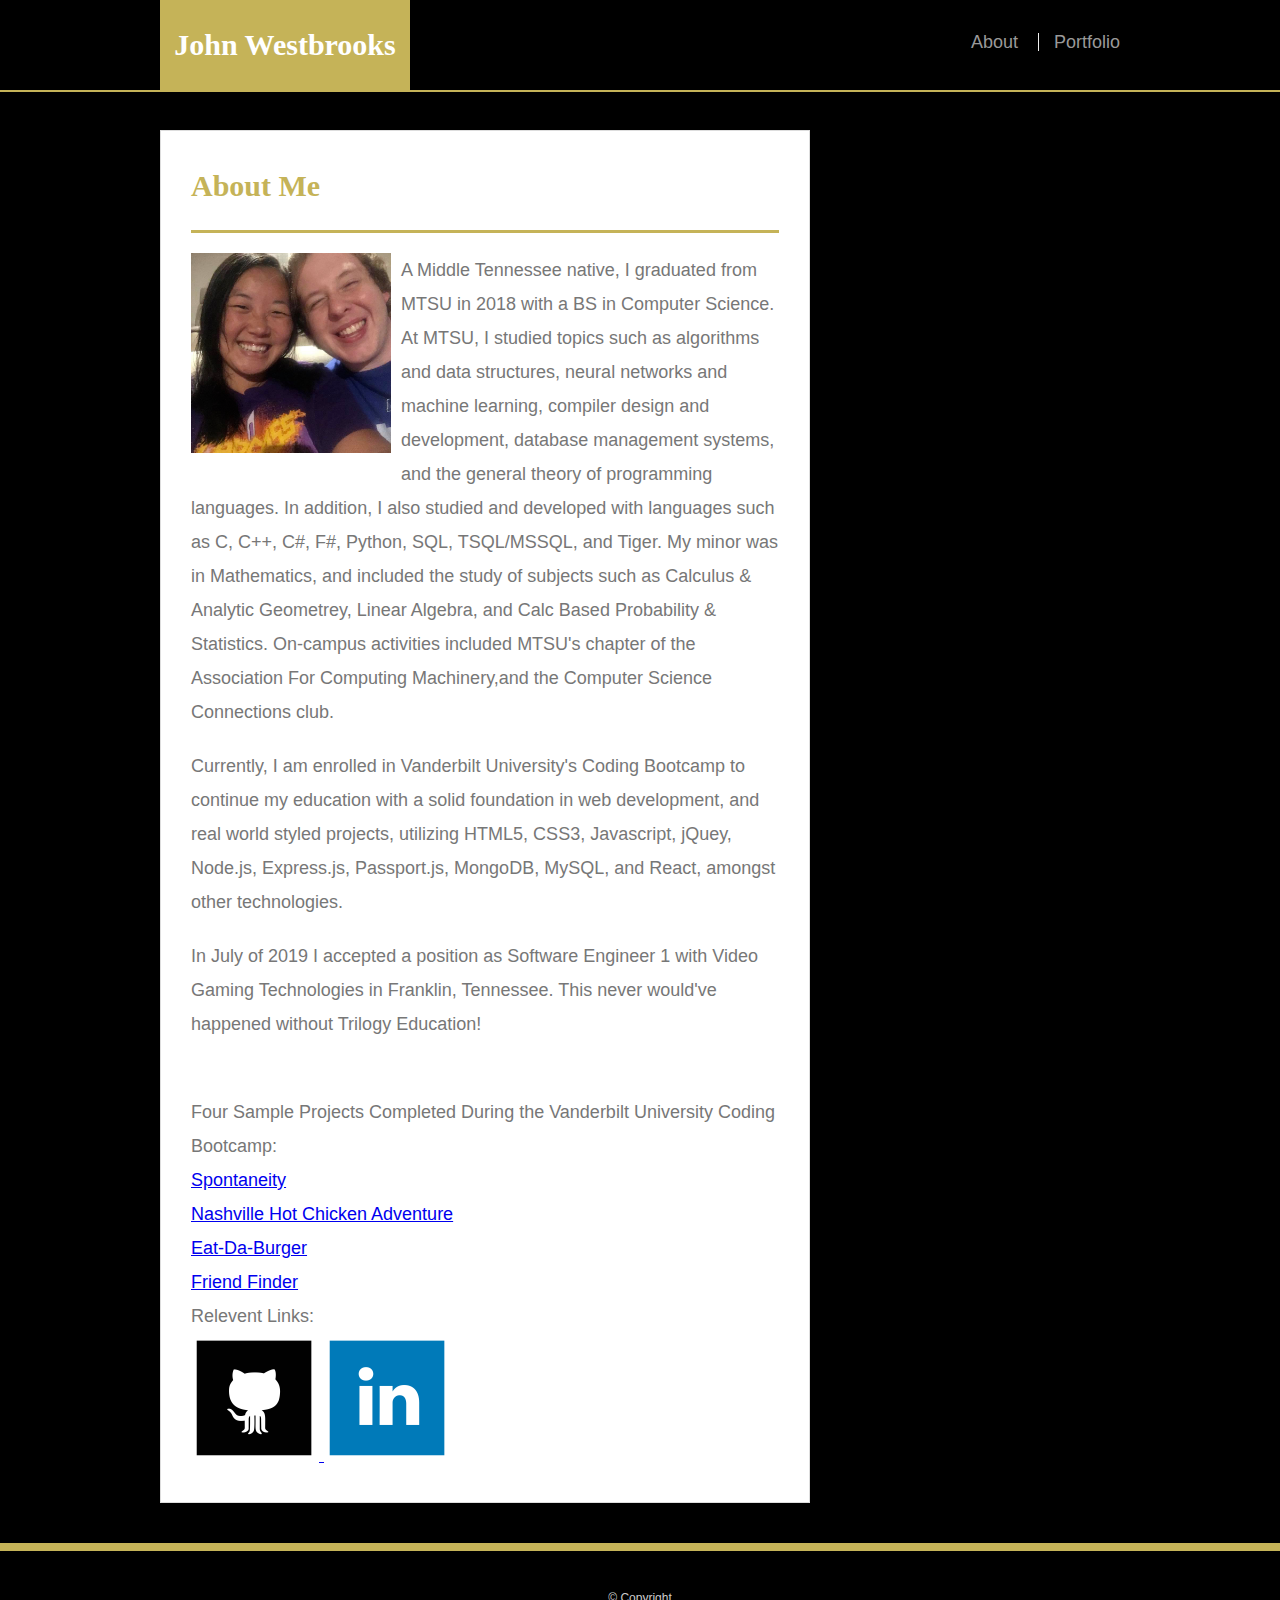
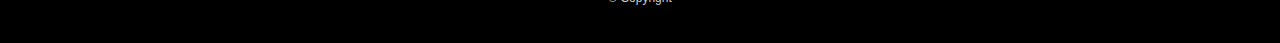
<file: index.html>
<!doctype html>
<html lang="en-us">
<head>
  <meta charset="UTF-8">
  <meta name="viewport" content="width=device-width, initial-scale=1.0">
  <title>About | Your Name</title>
  <link rel="stylesheet" type="text/css" href="assets/css/style.css">
</head>
<body>

<div class="wrapper">

  <header id="masthead">
    <div class="container">
      <a href="index.html" id="logo">John Westbrooks</a>
      <nav>
        <ul>
          <li><a href="index.html">About</a></li>
          <li><a href="portfolio.html">Portfolio</a></li>
        </ul>
      </nav>
    </div>
  </header>

  <main class="container">
    <section class="main-section">
      <h1>About Me</h1>

      <img src="assets/imgs/Jalissa.jpg" alt="selfie" id="about-image" id="about-image"/>

      <p> A Middle Tennessee native, I graduated from MTSU in 2018 with a BS in Computer Science. At MTSU, I studied topics such as algorithms and data structures, neural networks
            and machine learning, compiler design and development, database management systems, and the general theory of programming languages. In addition, I also studied and developed with languages such as
            C, C++, C#, F#, Python, SQL, TSQL/MSSQL, and Tiger. My minor was in Mathematics, and included the study of subjects such as Calculus & Analytic Geometrey, Linear Algebra, and Calc Based 
            Probability & Statistics. On-campus activities included MTSU's chapter of the Association For Computing Machinery,and the Computer Science Connections club.</p>
            
            <p>Currently, I am enrolled in Vanderbilt University's Coding Bootcamp to continue my education 
            with a solid foundation in web development, and real world styled projects, utilizing HTML5, CSS3, Javascript, jQuey, Node.js, Express.js,
             Passport.js, MongoDB, MySQL, and React, amongst other technologies.</p>
             
             <p>In July of 2019 I accepted a position as Software Engineer 1 with Video Gaming Technologies in Franklin, Tennessee. This never would've happened without Trilogy Education!</p>
                  <br />
                <h5>Four Sample Projects Completed During the Vanderbilt University Coding Bootcamp:</h5>
                <ul>
                    <li><a href="https://jquest92.github.io/project1/index.html" alt="Group Project 1" target="_blank">Spontaneity</a></li>
                        <li><a href="https://mysterious-scrubland-71212.herokuapp.com/" alt="Hot Chicken" target="_blank">Nashville Hot Chicken Adventure</a></li>
                        <li><a href="https://glacial-brushlands-93296.herokuapp.com" alt="Eat-Da-Burger" target="_blank">Eat-Da-Burger</a></li>
                        <li><a href="https://shielded-peak-66125.herokuapp.com" alt="Friend Finder" target="_blank">Friend Finder</a></li>
                </ul>
                <h5>Relevent Links:</h5>
            <a href="https://github.com/JQuest92/" alt="GitHub Account" target="_blank">
                <img class="img-fluid port-image" src="assets/imgs/github.png" alt="GitHub">
            </a>
            <a href="https://www.linkedin.com/in/john-westbrooks-3rd/" alt="LinkedIn Account" target="_blank">
                <img class="img-fluid port-image" src="assets/imgs/linkedin.png" alt="LinkedIn">
            </a>

    </section>

  </main>
  <div class="push"></div>
</div>

  <footer>
    <div class="container">
      &copy; Copyright
    </div>
  </footer>
</body>
</html>
</file>
<file: assets/css/style.css>
@import url("reset.css");

body {
  font-family: Arial, "Helvetica Neue", Helvetica, sans-serif;

  /* Typography */
  font-size: 18px;
  line-height: 34px;
  color: #777;

  /* Visual */
  
  background-color: #000;
}

* {
  /* Box-model */
  box-sizing: border-box;

  /* Positioning */
  margin: 0;
}

html,
body {
  height: 100%;
}

/* general */

.wrapper {
  height: auto !important;
  height: 100%;

  /* Box-model */
  min-height: 100%;

  /* Positioning */
  margin: 0 auto -100px;
}

.container {
  /* Box-model */
  width: 100%;
  max-width: 960px;

  /* Positioning */
  margin: 0 auto;
  clear: both;
}

h1,
h2,
h3,
p {
  margin-bottom: 20px;
}

p:last-child {
  margin-bottom: 0;
}

h1,
h2,
h3 {
  /* Typography */
  font-family: Georgia, Times, "Times New Roman", serif;
  font-weight: 700;
  color: #C5B358;
}

h1 {
  /* Box-model */
  padding-bottom: 20px;

  /* Typography */
  font-size: 30px;
  line-height: 49px;

  /* Visual */
  border-bottom: 3px solid #C5B358;
}

h2,
h3 {
  font-size: 22px;
}

/* header */

#masthead {
  position: fixed;
  z-index: 99;

  /* Box-model */
  width: 100%;

  /* Positioning */
  margin: 0 0 30px;
  overflow: auto;

  /* Typography */
  color: #fff;
  background: #000;

  /* Visual */
  border-bottom: 2px solid #C5B358;
}

#logo {
  float: left;

  /* Box-model */
  width: 250px;
  height: 90px;

  /* Typography */
  font-family: Georgia, Times, "Times New Roman", serif;
  font-size: 30px;
  font-weight: 700;
  line-height: 90px;
  color: #fff;
  text-align: center;
  text-decoration: none;

  /* Visual */
  background: #C5B358;
}

nav {
  /* Box-model */
  float: right;

  /* Positioning */
  margin-top: 25px;
}

nav li {
  display: inline-block;

  /* Box-model */
  padding-left: 15px;

  /* Positioning */
  margin-left: 15px;

  /* Typography */
  line-height: 18px;

  /* Visual */
  border-left: 1px solid #efefef;
}

nav a {
  /* Typography */
  color: #999;
  text-decoration: none;
}

nav a:hover {
  color: #666;
}

nav li:first-child {
  /* Box-model */
  padding-left: 0;

  /* Positioning */
  margin-left: 0;

  /* Visual */
  border-left: 0 none;
}

/* footer */

footer,
.push {
  height: 100px;
}

footer {
  /* Box-model */
  padding: 30px 0;

  /* Positioning */
  clear: both;
  font-size: 12px;

  /* Typography */
  color: #ccc;
  text-align: center;

  /* Visual */
  background: #000;
  border-top: 8px solid #C5B358;
}

/* sidebar */

.sidebar {
  float: right;
  width: 100%;
  max-width: 270px;

  /* Box-model */
  padding: 30px;

  /* Positioning */
  margin-bottom: 20px;
  background: #fff;

  /* Visual */
  border: 1px solid #ddd;
}

h3,
.sidebar h2 {
  /* Box-model */
  padding-bottom: 20px;

  /* Positioning */
  margin-bottom: 15px;

  /* Typography */
  line-height: 22px;

  /* Visual */
  border-bottom: 2px solid #eee;
}

.sidebar li {
  /* Box-model */
  float: left;
  width: 62px;
  height: 62px;

  /* Positioning */
  margin-top: 8px;
  margin-right: 10px;
}

.sidebar img {
  max-width: 100%;
}

.sidebar li:last-child {
  margin-right: 0;
}

/* main */

main {
  padding-top: 130px;
}

.main-section {
  float: left;
  width: 100%;
  max-width: 650px;

  /* Box-model */
  padding: 30px;

  /* Positioning */
  margin: 0 0 40px;
  background: #fff;

  /* Visual */
  border: 1px solid #ddd;
}

/* portfolio page */

#about-image {
    float: left;
    width: 200px;
    margin: 0 10px 10px 0;
  }

.work {
  /* Positioning */
  position: relative;
  float: left;

  /* Box-model */
  width: 274px;
  margin: 20px 0 25px;
  overflow: auto;
}

.work:nth-child(even) {
  margin-right: 40px;
}

.work img {
  /* Box-model */
  width: 100%;

  /* Visual */
  border: 0 none;

  /* Misc */
  opacity: 0.8;
}

.work h3 {
  /* Positioning */
  position: absolute;
  bottom: 20px;
  width: 100%;

  /* Box-model */
  padding: 15px;
  margin-bottom: 0;
  font-weight: 300;
  line-height: 30px;

  /* Typography */

  color: #fff;
  text-align: center;
  background: #C5B358;

  /* Visual */
  border-bottom: 0;
}

.auth-image {
  float: left;

  /* Box-model */
  width: 200px;
  height: auto;
  margin-top: 10px;

  /* Positioning */
  margin-right: 25px;
}

/* contact page */

#contact-form ul {
  margin-bottom: 20px;
}

#contact-form li {
  margin-bottom: 10px;
}

label,
input[type=text],
input[type=email],
textarea {
  /* Box-model */
  display: block;
  width: 100%;
}

input[type=text],
input[type=email],
textarea {
  /* Box-model */
  height: 35px;
  padding: 0 10px;

  /* Typography */
  font-size: 14px;

  /* Visual */
  border: 1px solid #ddd;
}

textarea {
  height: 200px;
}

input[type=submit] {
  /* Box-model */
  padding: 10px 30px;
  font-size: 18px;

  /* Typography */
  color: #fff;

  /* Misc */
  cursor: pointer;
  background: #4aaaa5;

  /* Visual */
  border: 0 none;

}

@media only screen and (max-width:980px) {
  nav {
    margin-right: 5px;
  }
}


@media only screen and (max-width: 768px) {
  .main-section,
  .sidebar {
    max-width: 100%;
  }

  main {
    overflow: auto;
  }

  .work {
    /* Box-model */
    width: 47%;

    /* Positioning */
    margin-bottom: 10px;
  }

  .work:nth-child(even) {
    margin-right: 0;
  }

  .work:nth-child(odd) {
    float: right;
  }

  .auth-image {
    width: 50%;
  }

  .sidebar {
    margin-bottom: 40px;
  }
}

@media only screen and (max-width: 640px){
  #masthead {
    /* Positioning */
    position: static;
    margin-bottom: 20px;
  }

  header .container {
    padding: 0;
  }

  main.container {
    padding-top: 0;
  }

  #logo,
  .work,
  .auth-image {
    width: 100%;
  }

  nav {
    /* Box-model */
    width: 100%;

    /* Positioning */
    margin: 15px 0;

    /* Typography */
    text-align: center;
  }

  nav a {
    /* Box-model */
    width: 30%;
    padding-left: 0;

    /* Positioning */
    margin-left: 0;
  }
}
</file>
